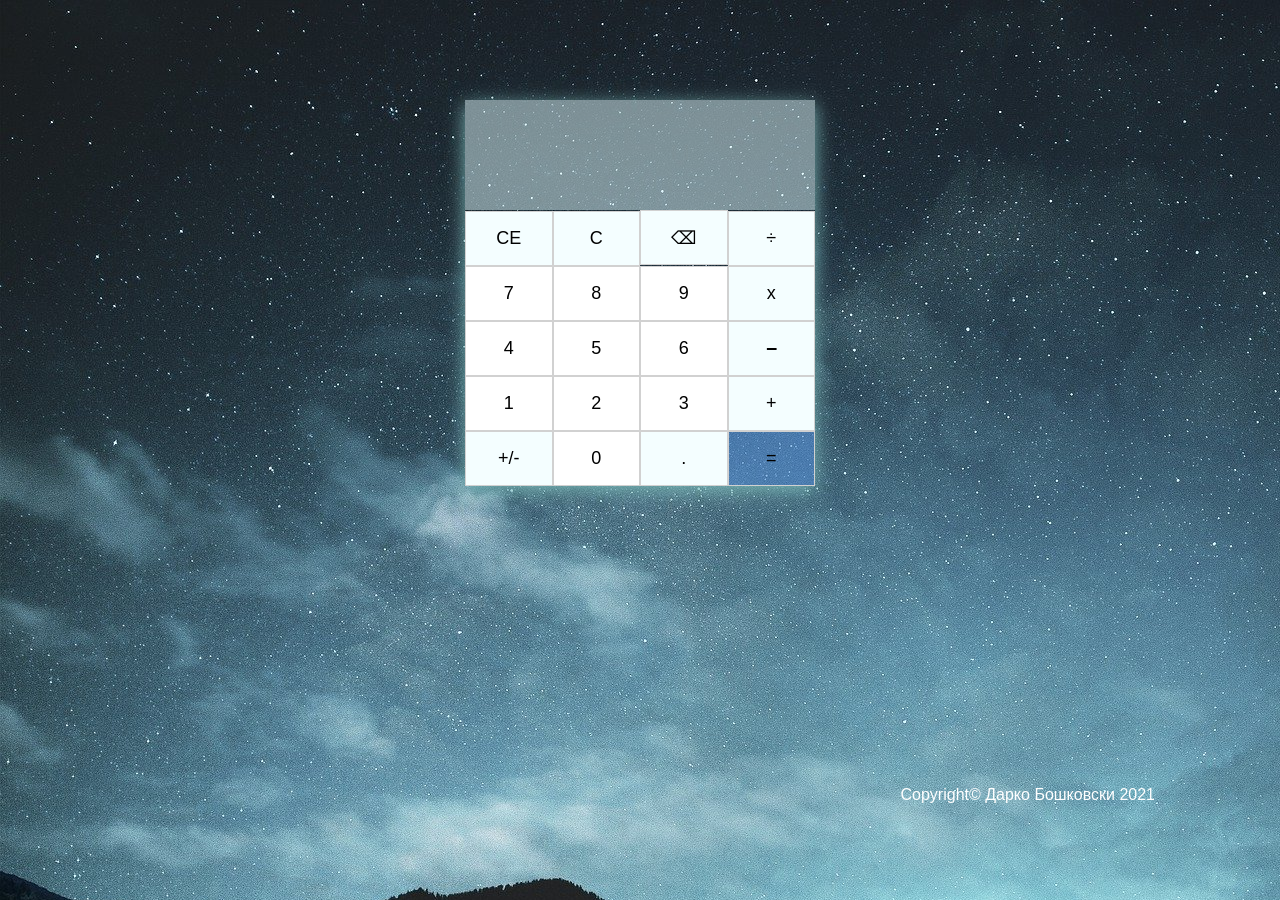
<file: JavaScript Calculator/index.html>
<!DOCTYPE html>
<html lang="en">

<head>
    <meta charset="UTF-8">
    <meta name="viewport" content="width=device-width, initial-scale=1.0">
    <link rel="stylesheet" href="css/style.css" type="text/css">
    <title>JavaScript Calculator</title>
</head>

<body>


    <div class="main">
        <div id="displayUp">
            <p></p>
        </div>
        <div id="displayDown">
            <p></p>
        </div>
        <div class="buttons">
            <button id="ce" class="operators">CE</button>
            <button id="c" class="operators">C</button>
            <button id="del" class="operators">⌫</button>
            <button id="divide" class="operators" value="/">÷</button>
            <button id="button7" value="7">7</button>
            <button id="button8" value="8">8</button>
            <button id="button9" value="9">9</button>
            <button id="multiply" class="operators" value="*">x</button>
            <button id="button4" value="4">4</button>
            <button id="button5" value="5">5</button>
            <button id="button6" value="6">6</button>
            <button id="minus" class="operators" value="-">‒</button>
            <button id="button1" value="1">1</button>
            <button id="button2" value="2">2</button>
            <button id="button3" value="3">3</button>
            <button id="plus" class="operators" value="+">+</button>
            <button id="minusValue" class="operators" value="-">+/-</button>
            <button id="button0" value="0">0</button>
            <button id="dot" class="operators" value=".">.</button>
            <button id="equal" value="=">=</button>
        </div>

    </div>

    <p id="footer">Copyright&#169; Дарко Бошковски 2021</p>

    <script src="https://code.jquery.com/jquery-3.5.1.js" integrity="sha256-QWo7LDvxbWT2tbbQ97B53yJnYU3WhH/C8ycbRAkjPDc=" crossorigin="anonymous"></script>
    <!-- 
    <script src="lib/jQuery/jQuery.js"></script> -->

    <script src="lib/script.js"></script>
</body>

</html>
</file>
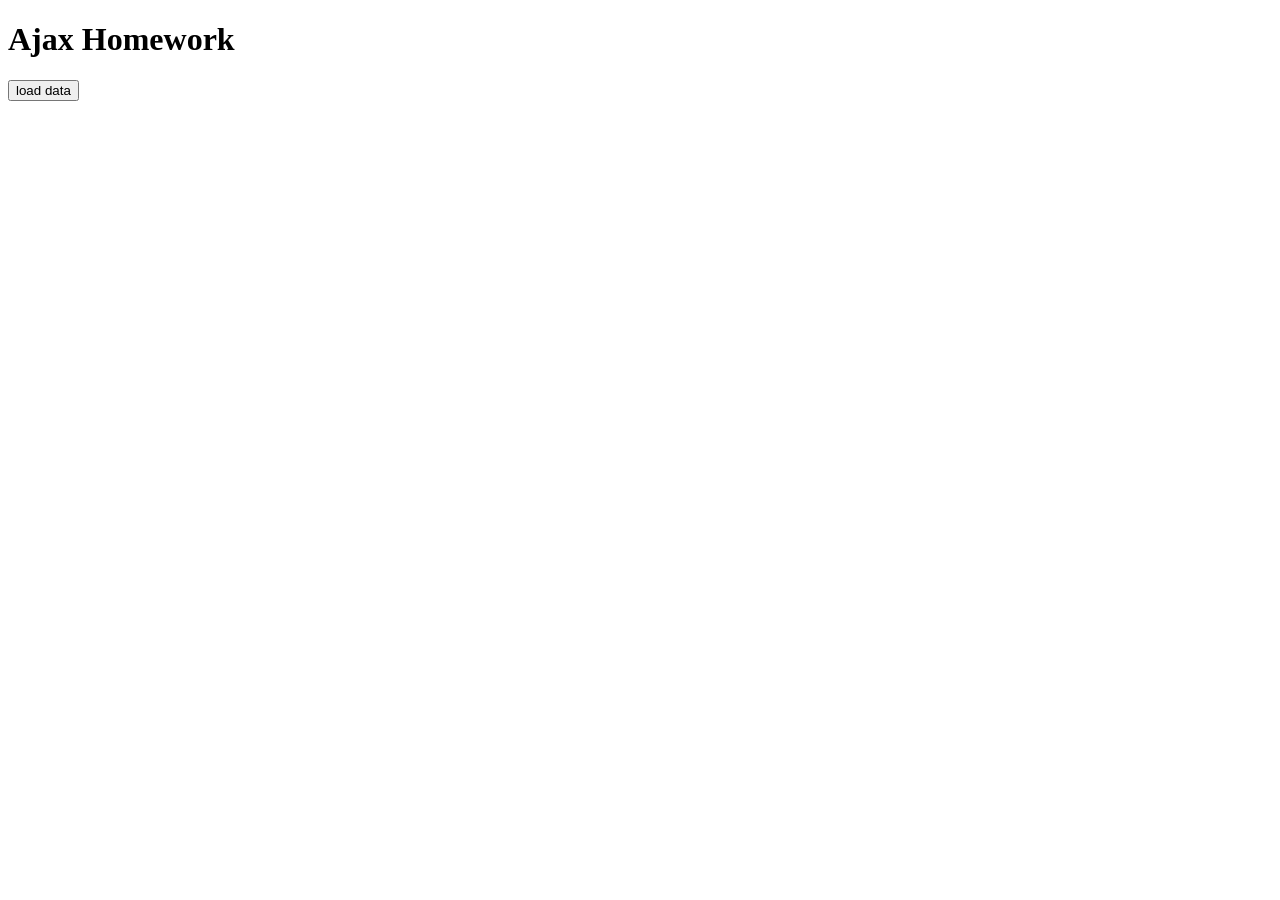
<file: JavaScript Class10 - Ajax Homework/Index.html>
<!DOCTYPE html>
<html lang="en">

<head>
    <meta charset="UTF-8">
    <meta name="viewport" content="width=device-width, initial-scale=1.0">
    <title>Ajax & JSON</title>
</head>

<body>
    <h1>Ajax Homework</h1>

    <button id="getData">load data</button>

    <ul id="userList">

    </ul>

    <script src="https://code.jquery.com/jquery-3.5.1.js" integrity="sha256-QWo7LDvxbWT2tbbQ97B53yJnYU3WhH/C8ycbRAkjPDc=" crossorigin="anonymous"></script>

    <script src="lib/script.js"></script>
</body>

</html>
</file>
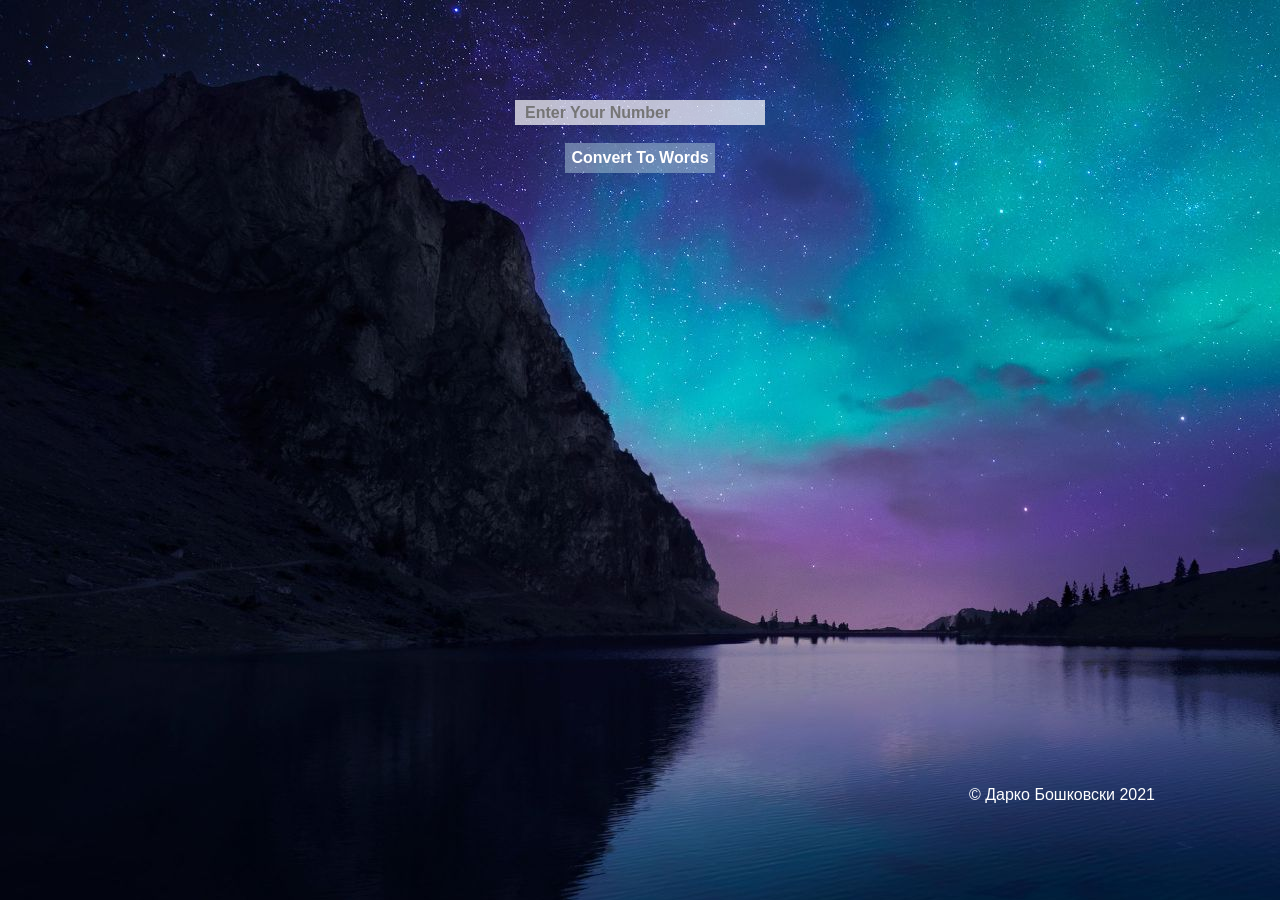
<file: JavaScript NumbersToWords/index.html>
<!DOCTYPE html>
<html lang="en">

<head>
    <meta charset="UTF-8">
    <meta name="viewport" content="width=device-width, initial-scale=1.0">
    <link rel="stylesheet" href="css/style.css" type="text/css">
    <title>JavaScript Numbers To Words</title>
</head>

<body>

    <div class="main">
        <div>
            <label for="user_input"></label>
            <input id="user_input" type="number" placeholder="Enter Your Number"><br><br>
            <button id="button">Convert To Words</button>
        </div><br>
        <div class="converted">
            <p id="numberToWords"></p>
        </div>
    </div>



    <p id="footer">&#169; Дарко Бошковски 2021</p>

    <script src="https://code.jquery.com/jquery-3.5.1.js" integrity="sha256-QWo7LDvxbWT2tbbQ97B53yJnYU3WhH/C8ycbRAkjPDc=" crossorigin="anonymous"></script>
    <!-- 
    <script src="lib/jQuery/jQuery.js"></script> -->

    <script src="lib/script.js"></script>
</body>

</html>
</file>
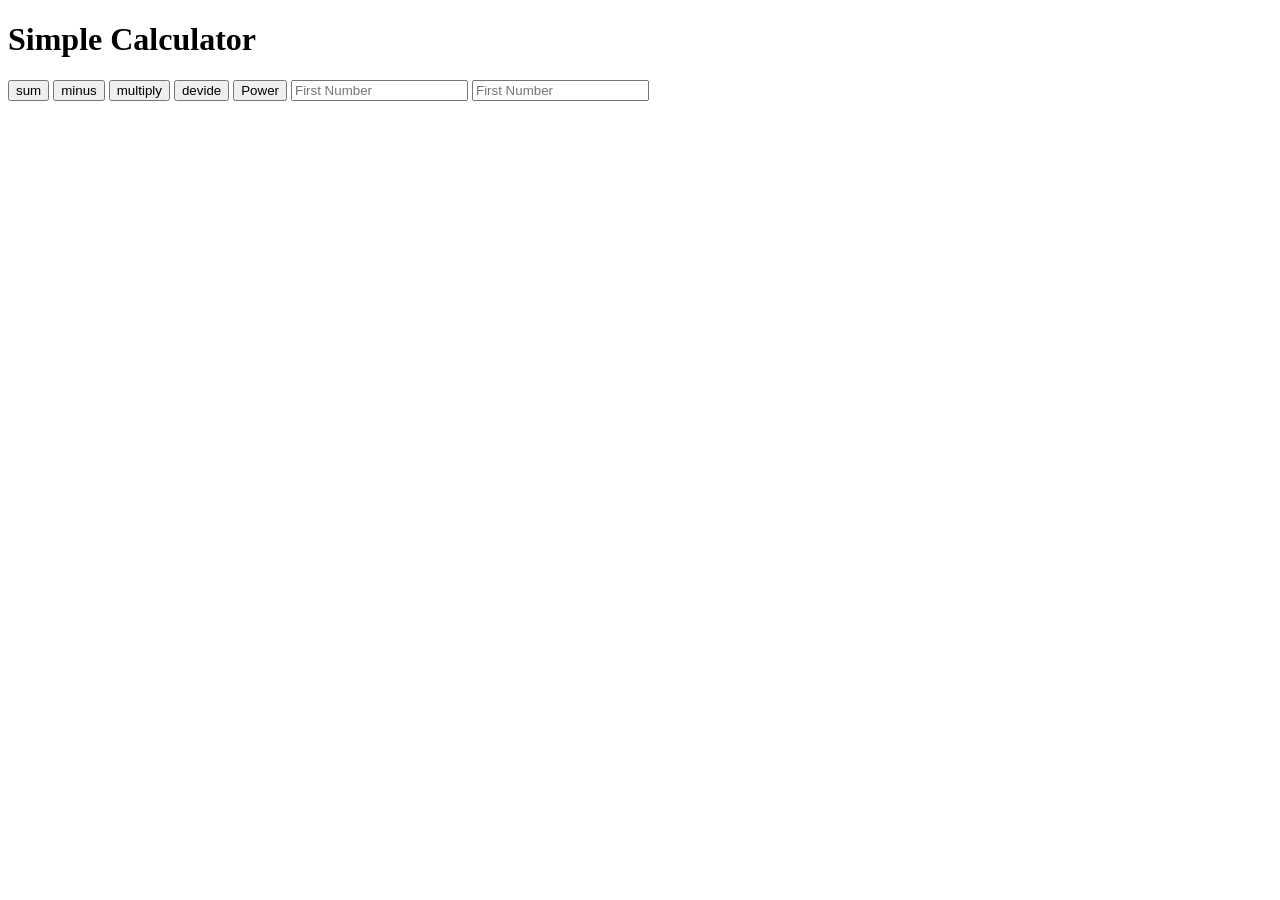
<file: JavaScript  Exercises  - 4 Tasks/JavaScript Exercises - Task 1 - Mini Calculator/index.html>
<!DOCTYPE html>
<html lang="en">

<head>
    <meta charset="UTF-8">
    <meta name="viewport" content="width=device-width, initial-scale=1.0">
    <title>JavaScript Class10</title>
</head>

<body>

    <div>
        <h1>Simple Calculator</h1>

        <h3></h3>

        <!-- <input type="text" placeholder="Please write something" />
        <input type="text" placeholder="Please enter color" id="color" /> -->
        <button id="button1">sum</button>
        <button id="button2">minus</button>
        <button id="button3">multiply</button>
        <button id="button4">devide</button>
        <button id="button5">Power</button>

        <input type="number" id="num1" placeholder="First Number">
        <input type="number" id="num2" placeholder="First Number">
        <h3 id="result"></h3>

    </div>



    <script src="https://code.jquery.com/jquery-3.5.1.js" integrity="sha256-QWo7LDvxbWT2tbbQ97B53yJnYU3WhH/C8ycbRAkjPDc=" crossorigin="anonymous"></script>
    <!-- 
    <script src="lib/jQuery/jQuery.js"></script> -->
    <script src="lib/script.js"></script>























    <!-- <h1>PhoneBook</h1>

    <label for="fname">First name:</label><br>
    <input type="text" id="fname" name="fname"><br>
    <label for="lname">Last name:</label><br>
    <input type="text" id="lname" name="lname"><br>
    <label for="phone">Enter your phone number:</label><br>
    <input type="tel" id="phone" name="phone"><br><br>
    <small>Format: 070-456-789</small><br><br>
    <button type="submit" id="button">Submit</button>
    <button type="reset" id="reset">Reset</button>


    <div>
        <p style="font-weight: bold;">&nbsp;&nbsp;&nbsp;&nbsp;&nbsp;NAME &nbsp; &nbsp; &nbsp;&nbsp; &nbsp; &nbsp; &nbsp; &nbsp;PHONE NUMBER</p>
        <p id="para"></p>
    </div> -->




</body>

</html>
</file>
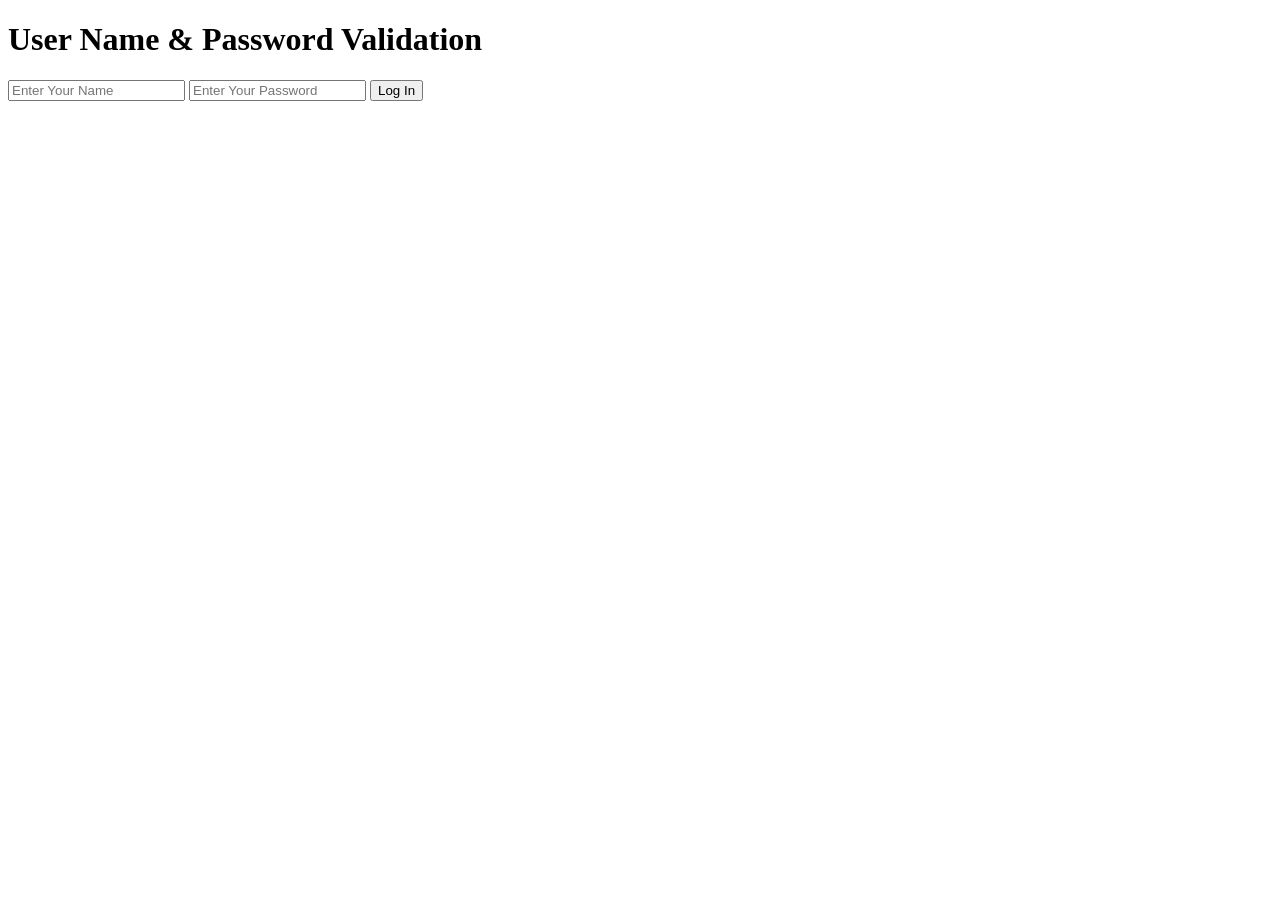
<file: JavaScript  Exercises  - 4 Tasks/JavaScript Exercises - Task 2 - Login Application/index.html>
<!DOCTYPE html>
<html lang="en">

<head>
    <meta charset="UTF-8">
    <meta name="viewport" content="width=device-width, initial-scale=1.0">
    <title>JavaScript Class 09 Homework</title>
</head>

<body>


    <h1 id="header">User Name & Password Validation</h1>
    <h2 id="header2">
        </h1>

        <input type="text" id="user" placeholder="Enter Your Name">
        <input type="password" id="pass" placeholder="Enter Your Password">
        <button id="login">Log In</button>




        <script src="https://code.jquery.com/jquery-3.5.1.js" integrity="sha256-QWo7LDvxbWT2tbbQ97B53yJnYU3WhH/C8ycbRAkjPDc=" crossorigin="anonymous"></script>
        <!-- 
    <script src="lib/jQuery/jQuery.js"></script> -->
        <script src="lib/script.js"></script>

</body>

</html>
</file>
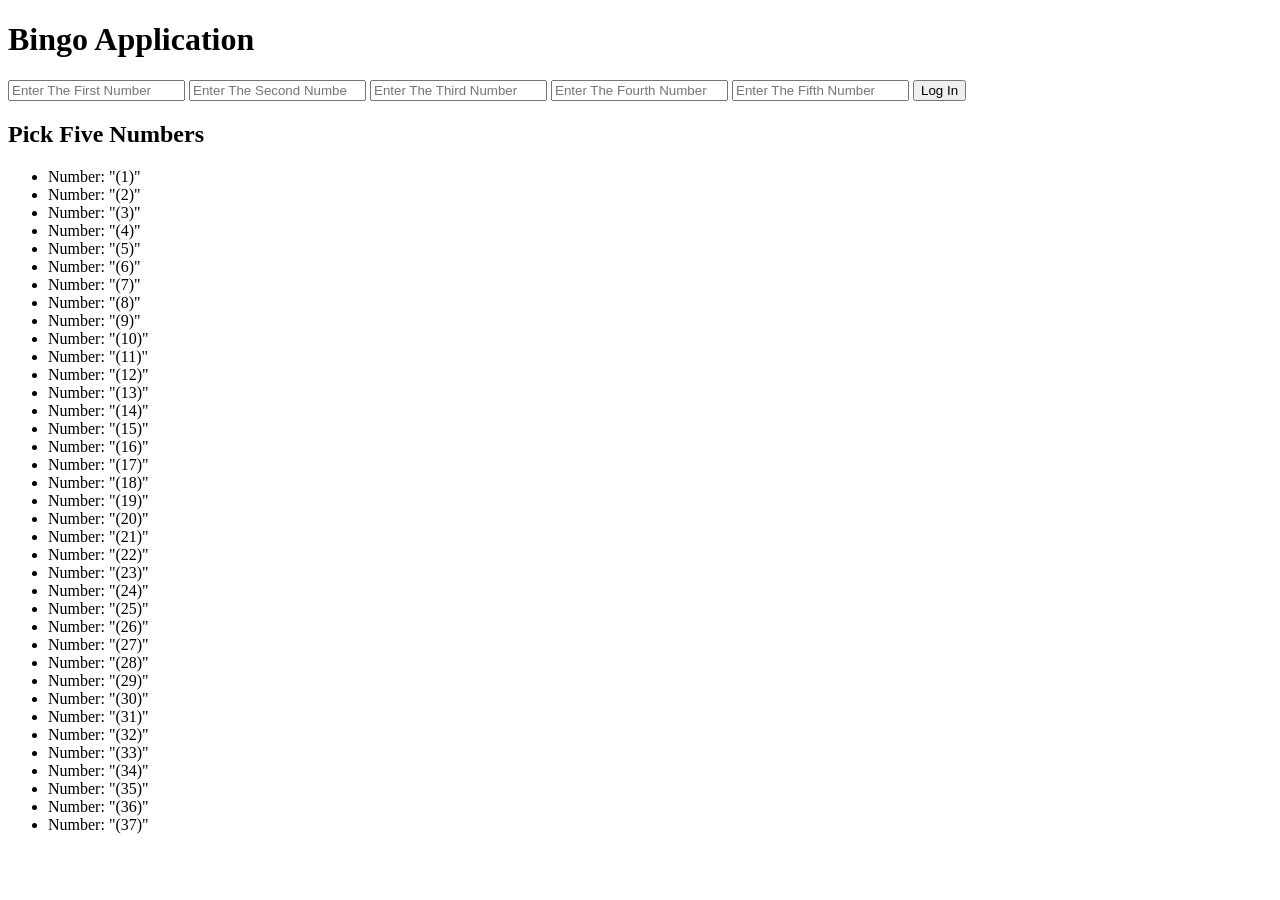
<file: JavaScript  Exercises  - 4 Tasks/JavaScript Exercises - Task 3 - Bingo Application/index.html>
<!DOCTYPE html>
<html lang="en">

<head>
    <meta charset="UTF-8">
    <meta name="viewport" content="width=device-width, initial-scale=1.0">
    <title>JavaScript Class10 Exercise</title>
    <style>
        ol {
            list-style-type: unset
        }
    </style>
</head>

<body>


    <h1 id="header">Bingo Application</h1>

    <input type="number" id="num1" placeholder="Enter The First Number">
    <input type="number" id="num2" placeholder="Enter The Second Number">
    <input type="number" id="num3" placeholder="Enter The Third Number">
    <input type="number" id="num4" placeholder="Enter The Fourth Number">
    <input type="number" id="num5" placeholder="Enter The Fifth Number">

    <button id="login">Log In</button>

    <h2>Pick Five Numbers</h2>



    <script src="https://code.jquery.com/jquery-3.5.1.js" integrity="sha256-QWo7LDvxbWT2tbbQ97B53yJnYU3WhH/C8ycbRAkjPDc=" crossorigin="anonymous"></script>
    <!-- 
    <script src="lib/jQuery/jQuery.js"></script> -->
    <script src="lib/script.js"></script>

</body>

</html>
</file>
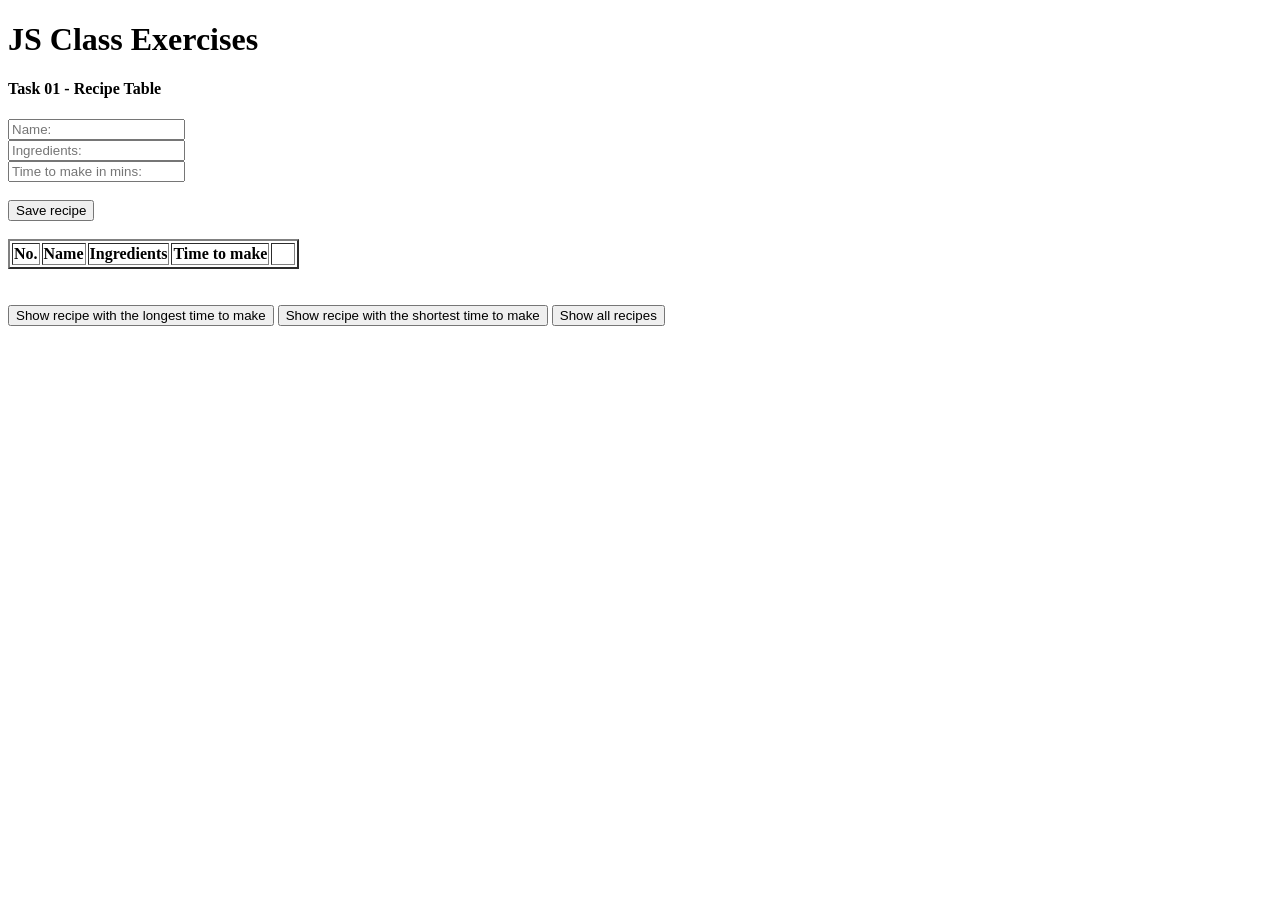
<file: JavaScript  Exercises  - 4 Tasks/JavaScript Exercises - Task 4 - Recepies/Index.html>
<!DOCTYPE html>
<html lang="en">

<head>
    <meta charset="UTF-8">
    <meta name="viewport" content="width=device-width, initial-scale=1.0">
    <title>Exercises</title>
</head>

<body>
    <h1>JS Class Exercises</h1>

    <!-- Task 04 -->
    <h4>Task 01 - Recipe Table</h4>
    <label for="nameRec"></label>
    <input type="text" id="nameRec" placeholder="Name:" />
    <br />
    <label for="ingRec"></label>
    <input type="text" id="ingRec" placeholder="Ingredients:" />
    <br />
    <label for="timeRec"></label>
    <input type="number" id="timeRec" placeholder="Time to make in mins:" />
    <br /><br />
    <button id="saveBtn">Save recipe</button>
    <br />
    <br />
    <table border="2">
        <thead>
            <tr>
                <th>No.</th>
                <th>Name</th>
                <th>Ingredients</th>
                <th>Time to make</th>
                <th>&nbsp;&nbsp;&nbsp;&nbsp;&nbsp;</th>
            </tr>
        </thead>
        <tbody id="tbody">

        </tbody>
    </table>
    <br />
    <br />
    <button id="longer">Show recipe with the longest time to make</button>
    <button id="shorter">Show recipe with the shortest time to make</button>
    <button id="show-all">Show all recipes</button>


    <script src="script.js"></script>
</body>

</html>
</file>
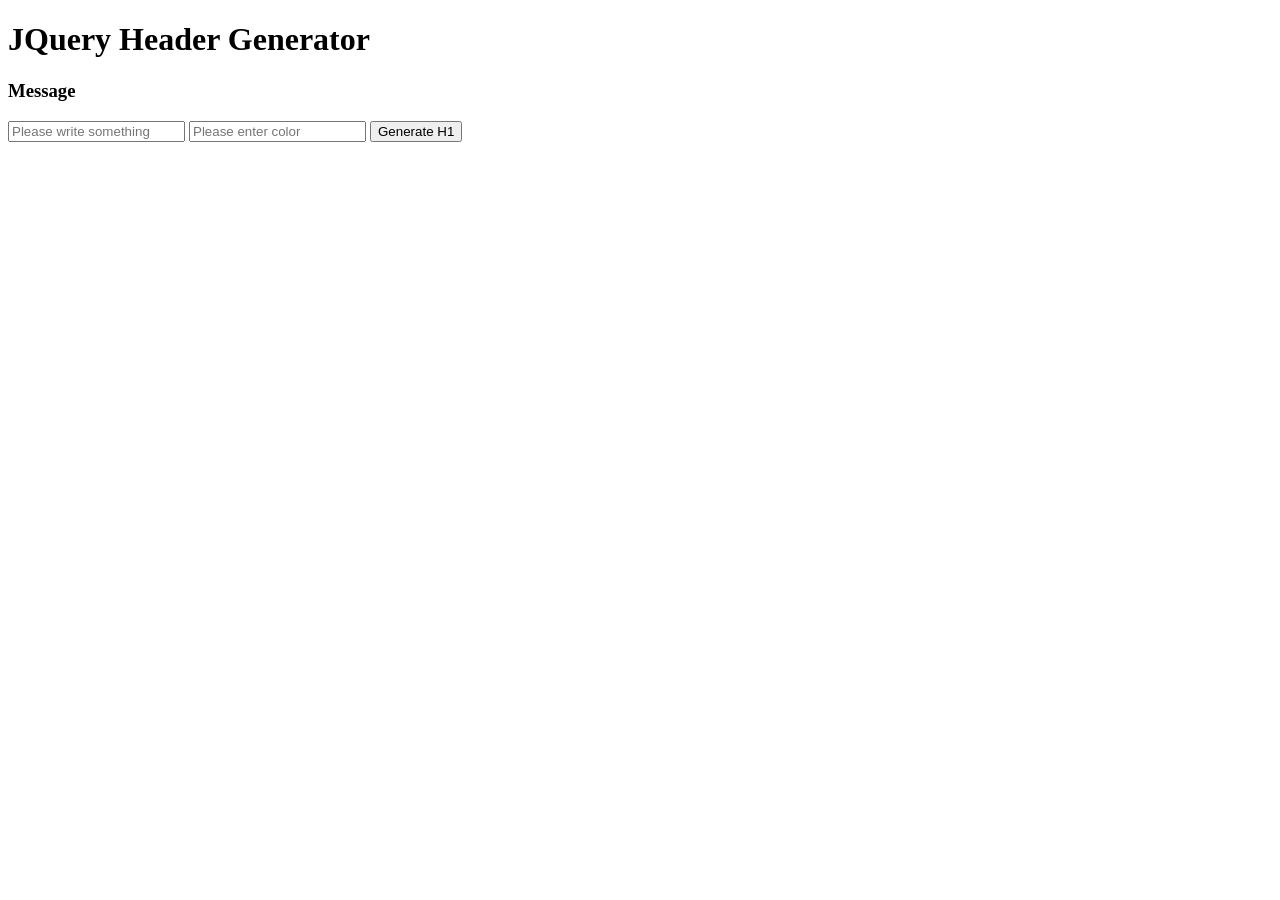
<file: JavaScript Class09 - Homework/JavaScript - JQuery - Color Header Generator/index.html>
<!DOCTYPE html>
<html lang="en">

<head>
    <meta charset="UTF-8">
    <meta name="viewport" content="width=device-width, initial-scale=1.0">
    <title>JavaScript Class 09 Homework</title>
</head>

<body>

    <div>
        <h1>JQuery Header Generator</h1>

        <h3>Message</h3>

        <input type="text" placeholder="Please write something" />
        <input type="text" placeholder="Please enter color" id="color" />
        <button>Generate H1</button>

    </div>



    <script src="https://code.jquery.com/jquery-3.5.1.js" integrity="sha256-QWo7LDvxbWT2tbbQ97B53yJnYU3WhH/C8ycbRAkjPDc=" crossorigin="anonymous"></script>
    <!-- 
    <script src="lib/jQuery/jQuery.js"></script> -->
    <script src="lib/script.js"></script>


</body>

</html>
</file>
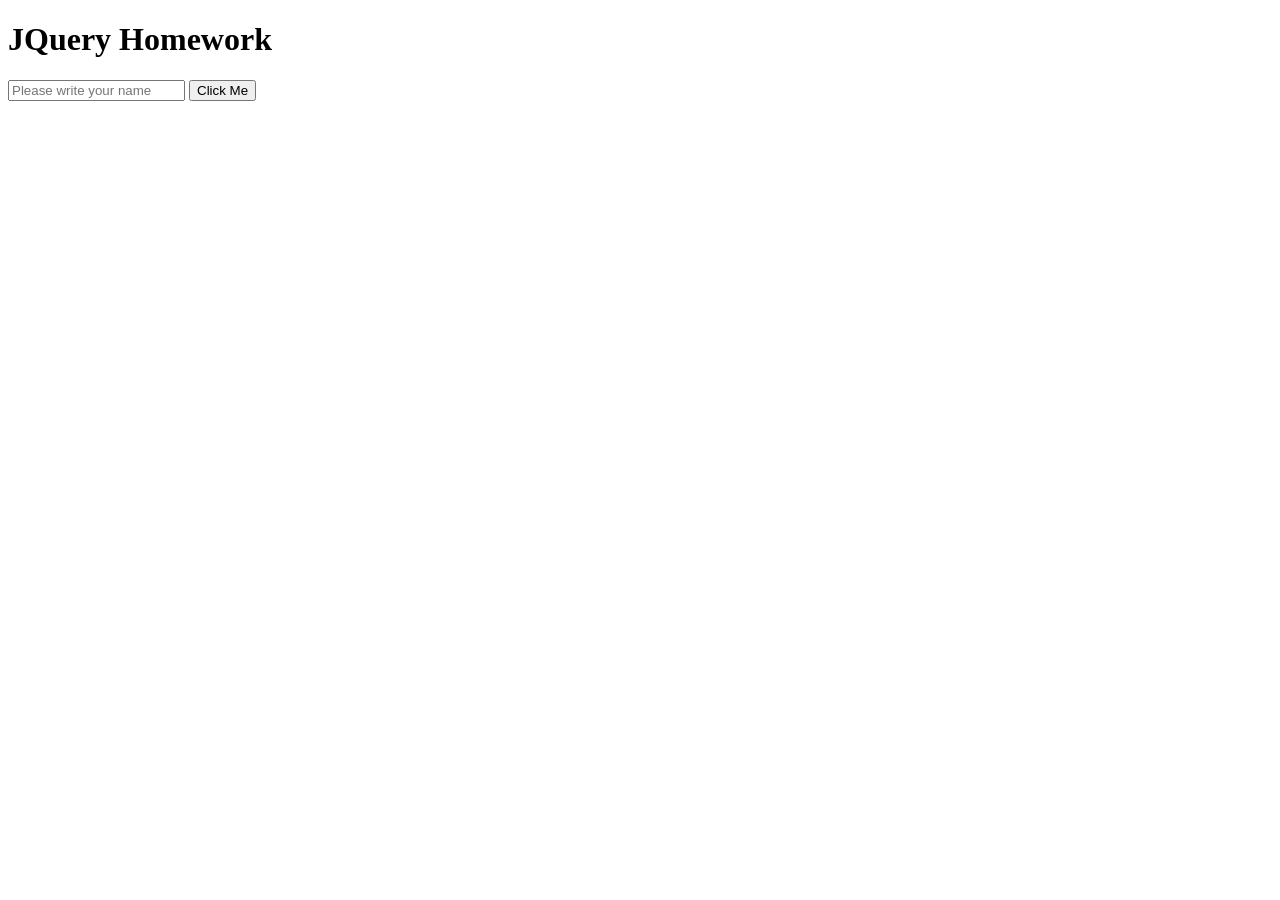
<file: JavaScript Class09 - Homework/JavaScritp - JQuery -  Greeting/index.html>
<!DOCTYPE html>
<html lang="en">

<head>
    <meta charset="UTF-8">
    <meta name="viewport" content="width=device-width, initial-scale=1.0">
    <title>JavaScript Class 09 Homework</title>
</head>

<body>

    <h1>JQuery Homework</h1>
    <form>
        <input type="text" placeholder="Please write your name" />
        <button>Click Me</button>
    </form>
    </div>



    <script src="https://code.jquery.com/jquery-3.5.1.js" integrity="sha256-QWo7LDvxbWT2tbbQ97B53yJnYU3WhH/C8ycbRAkjPDc=" crossorigin="anonymous"></script>
    <!-- 
    <script src="lib/jQuery/jQuery.js"></script> -->
    <script src="lib/script.js"></script>

</body>

</html>
</file>
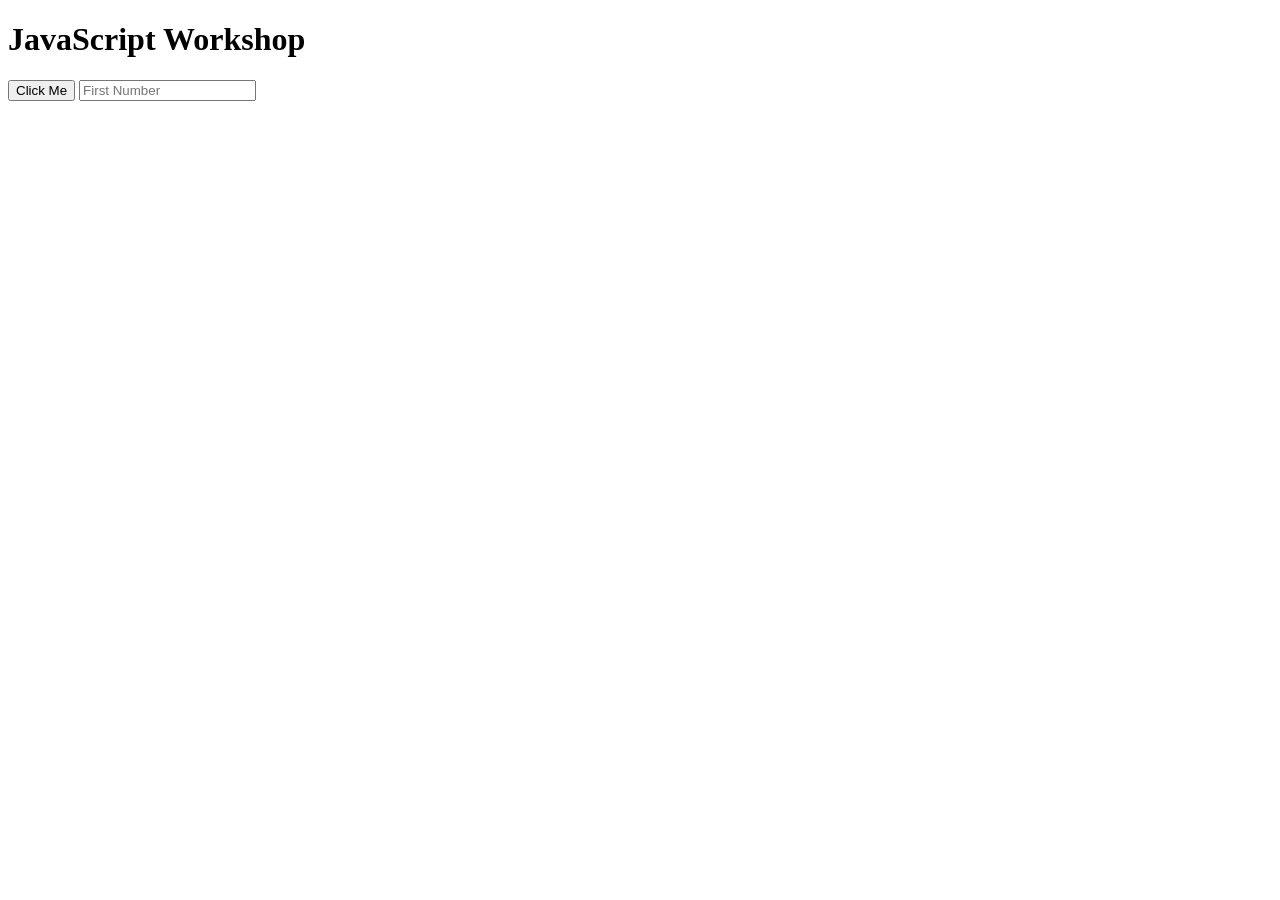
<file: JavaScript Workshop  - 3 Exercises/JavaScript Workshop Exercise 01 - Dashes (-)/index.html>
<!DOCTYPE html>
<html lang="en">

<head>
    <meta charset="UTF-8">
    <meta name="viewport" content="width=device-width, initial-scale=1.0">
    <title>JavaScript Class11</title>
</head>

<body>

    <div>
        <h1>JavaScript Workshop</h1>


        <button id="button1">Click Me</button>

        <input type="number" id="num1" placeholder="First Number">

        <h2 id="im-h2">
            </h3>

    </div>



    <script src="https://code.jquery.com/jquery-3.5.1.js" integrity="sha256-QWo7LDvxbWT2tbbQ97B53yJnYU3WhH/C8ycbRAkjPDc=" crossorigin="anonymous"></script>
    <!-- 
    <script src="lib/jQuery/jQuery.js"></script> -->
    <script src="lib/script.js"></script>




</body>

</html>
</file>
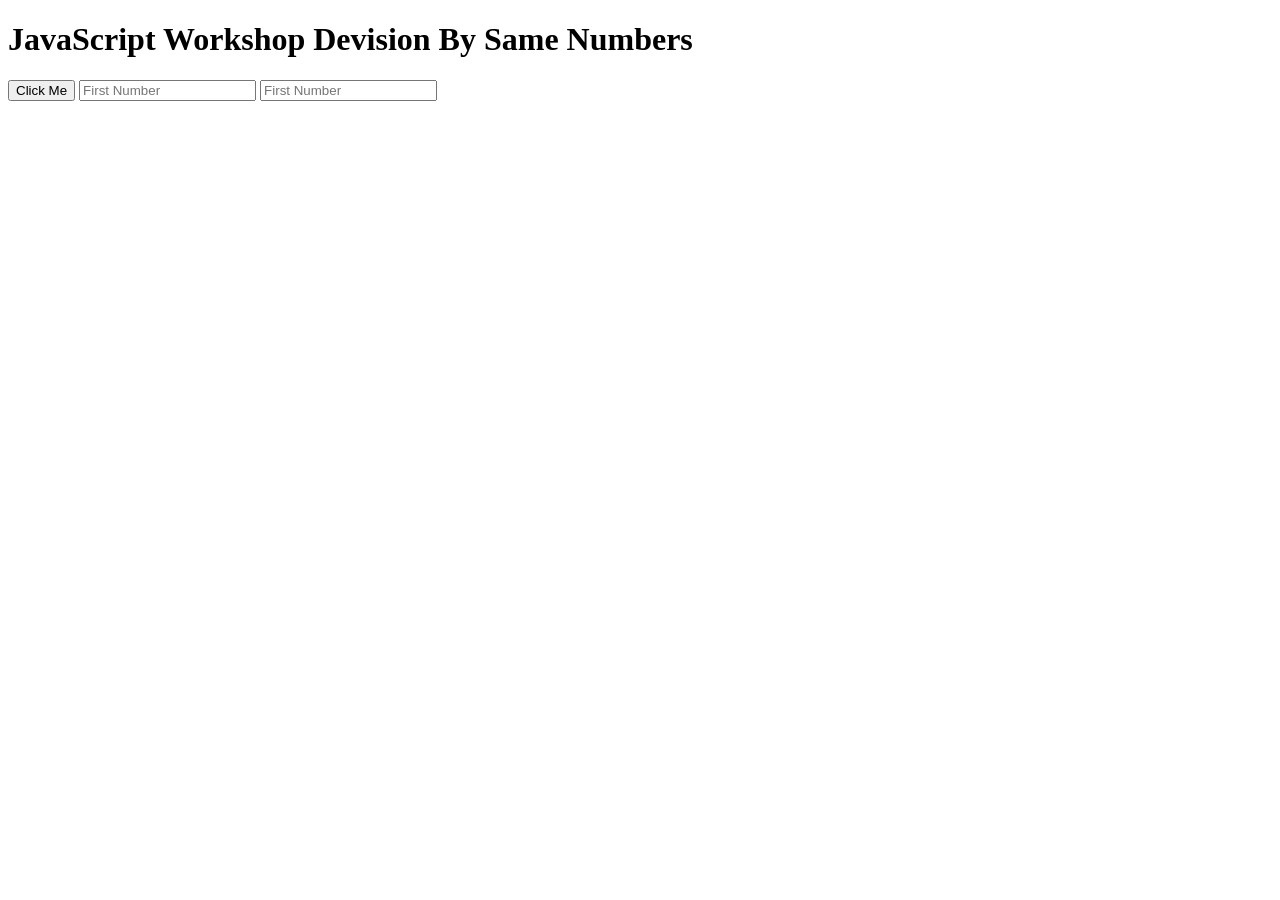
<file: JavaScript Workshop  - 3 Exercises/JavaScript Workshop Exercise 02 - 7 & 3/index.html>
<!DOCTYPE html>
<html lang="en">

<head>
    <meta charset="UTF-8">
    <meta name="viewport" content="width=device-width, initial-scale=1.0">
    <title>JavaScript Class11</title>
</head>

<body>

    <div>
        <h1>JavaScript Workshop Devision By Same Numbers</h1>


        <button id="button1">Click Me</button>

        <input type="number" id="num1" placeholder="First Number">
        <input type="number" id="num2" placeholder="First Number">

        <h2 id="im-h2">
            </h3>

    </div>



    <script src="https://code.jquery.com/jquery-3.5.1.js" integrity="sha256-QWo7LDvxbWT2tbbQ97B53yJnYU3WhH/C8ycbRAkjPDc=" crossorigin="anonymous"></script>
    <!-- 
    <script src="lib/jQuery/jQuery.js"></script> -->
    <script src="lib/script.js"></script>


</body>

</html>
</file>
<file: JavaScript Calculator/css/style.css>
* {
    box-sizing: border-box;
    font-family: -apple-system, BlinkMacSystemFont, 'Segoe UI', Roboto, Oxygen, Ubuntu, Cantarell, 'Open Sans', 'Helvetica Neue', sans-serif;
}

body {
    width: fit-content;
    margin: 100px auto;
    background-image: url(../images/landscape-1920.jpg);
    background-repeat: no-repeat;
}

.main {
    width: 350px;
    height: fit-content;
    box-shadow: 0px 5px 18px rgb(118, 179, 179);
}

#displayUp {
    background-color: rgba(222, 250, 253, 0.5);
    margin: 0;
    height: 40px;
    width: 100%;
    padding: 5px;
    text-align: right;
    font-weight: 500;
    padding-top: 5%;
    color: rgb(44, 44, 44);
}

#displayUp p {
    font-size: 20px;
    margin: 0;
    overflow-x: hidden;
}

#displayDown p {
    font-size: 40px;
    font-weight: 500;
    margin: 0;
    padding-top: 10px;
    overflow-x: hidden;
}

#displayDown {
    width: 100%;
    height: 70px;
    padding: 5px;
    background-color: rgba(222, 250, 253, 0.5);
    text-align: right;
    vertical-align: text-bottom;
}

.buttons {
    height: 75%;
    width: 100%;
    display: table;
}

button {
    border: 1px solid rgb(209, 209, 209);
    padding: 0;
    width: 25%;
    height: 55px;
    justify-content: center;
    align-self: center;
    font-size: 18px;
    font-weight: 500;
    outline: none;
    background-color: white;
    transition: .2s;
}

button:hover {
    background-color: rgb(213, 220, 223);
}

.operators {
    font-weight: 300;
    background-color: rgb(244, 254, 255);
}

#equal {
    background-color: rgba(84, 146, 228, 0.5);
}

#equal:hover {
    background-color: rgba(84, 146, 228, 1);
}

#footer {
    text-align: center;
    font-weight: 400;
    position: absolute;
    bottom: 80px;
    right: 125px;
    color: white;
}
</file>
<file: JavaScript NumbersToWords/css/style.css>
* {
    box-sizing: border-box;
    font-family: 'Segoe UI', Tahoma, Geneva, Verdana, sans-serif;
    text-transform: capitalize;
}

body {
    width: fit-content;
    margin: 100px auto;
    background-image: url(../images/12771.jpg);
    background-repeat: no-repeat;
    text-align: center;
}

#numberToWords {
    font-size: 40px;
    font-weight: bold;
    color: white;
}

input {
    min-width: 250px;
    height: 25px;
    border: none;
    padding-left: 10px;
    font-size: 16px;
    font-weight: bold;
    background-color: rgba(255, 255, 255, 0.7);
}

textarea:focus,
input:focus {
    outline: none;
}

input::-webkit-outer-spin-button,
input::-webkit-inner-spin-button {
    -webkit-appearance: none;
    margin: 0;
}

button {
    background-color: rgba(171, 202, 216, 0.5);
    width: 150px;
    height: 30px;
    font-size: 16px;
    font-weight: bold;
    color: white;
    padding: 0;
    border: none;
    outline: none;
    transition: .2s;
}

button:hover {
    background-color: rgba(126, 207, 218, 0.7);
    box-shadow: 0 10px 10px 0 rgba(255, 255, 255, 0.24), 0 17px 50px 0 rgba(255, 255, 255, 0.19);
}

button:active {
    background-color: rgba(98, 171, 180, 0.7);
    box-shadow: 0 17px 50px 0 rgba(255, 255, 255, 0.19),
}

#footer {
    text-align: center;
    font-weight: 400;
    position: absolute;
    bottom: 80px;
    right: 125px;
    color: white;
}
</file>
